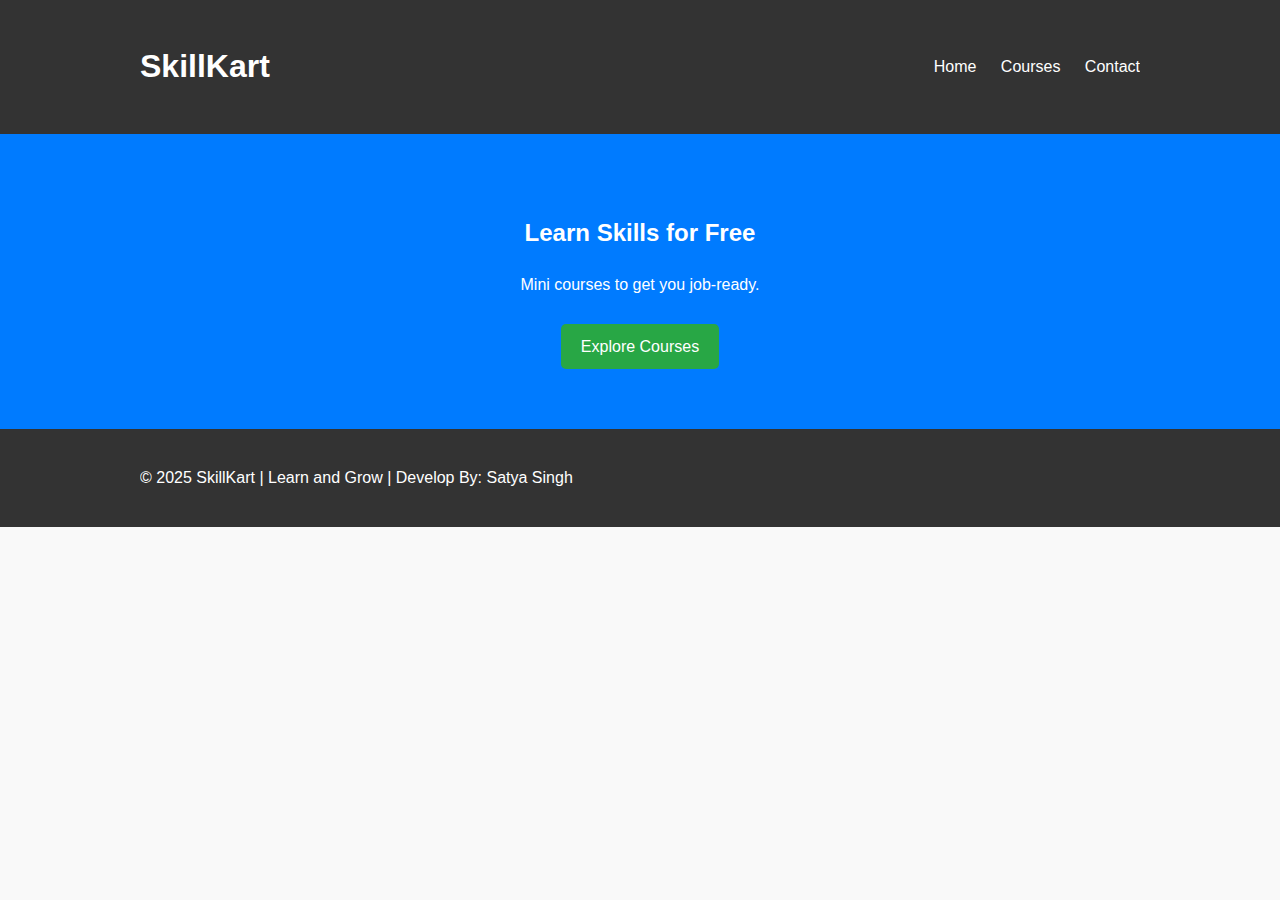
<file: index.html>
<!DOCTYPE html>
<html lang="en">
<head>
  <meta charset="UTF-8">
  <meta name="viewport" content="width=device-width, initial-scale=1.0">
  <title>SkillKart - Home</title>
  <link rel="stylesheet" href="css/style.css">
</head>
<body>
  <header>
    <div class="container nav">
      <h1>SkillKart</h1>
      <nav>
        <a href="index.html">Home</a>
        <a href="courses.html">Courses</a>
        <a href="contact.html">Contact</a>
      </nav>
    </div>
  </header>

  <section class="hero">
    <div class="container">
      <h2>Learn Skills for Free</h2>
      <p>Mini courses to get you job-ready.</p>
      <a href="courses.html" class="btn">Explore Courses</a>
    </div>
  </section>

  <footer>
    <div class="container">
      <p>&copy; 2025 SkillKart | Learn and Grow | Develop By: Satya Singh</p>
    </div>
  </footer>

  <script src="js/script.js"></script>
</body>
</html>
</file>
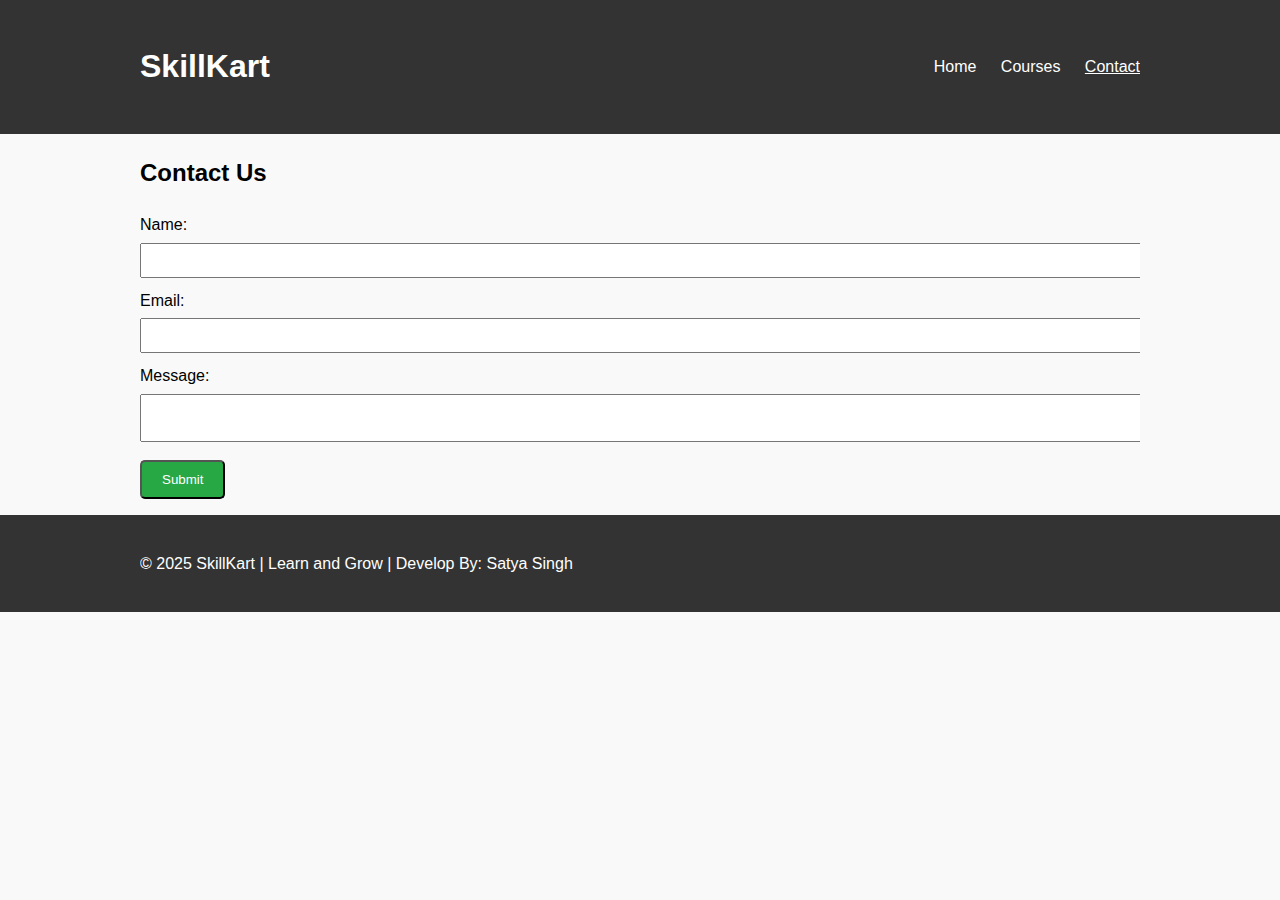
<file: contact.html>
<!DOCTYPE html>
<html lang="en">
<head>
  <meta charset="UTF-8" />
  <meta name="viewport" content="width=device-width, initial-scale=1.0"/>
  <title>Contact Us - SkillKart</title>
  <link rel="stylesheet" href="css/style.css" />
</head>
<body>
  <header>
    <div class="container nav">
      <h1>SkillKart</h1>
      <nav>
        <a href="index.html">Home</a>
        <a href="courses.html">Courses</a>
        <a href="contact.html" class="active">Contact</a>
      </nav>
    </div>
  </header>

  <section class="container">
    <h2>Contact Us</h2>
    <form id="contactForm">
      <label for="name">Name:</label>
      <input type="text" id="name" name="name" required />

      <label for="email">Email:</label>
      <input type="email" id="email" name="email" required />

      <label for="message">Message:</label>
      <textarea id="message" name="message" required></textarea>

      <button type="submit" class="btn">Submit</button>
      <p id="statusMsg" style="margin-top:10px;"></p>
    </form>
  </section>

  <footer>
    <div class="container">
      <p>&copy; 2025 SkillKart | Learn and Grow | Develop By: Satya Singh</p>
    </div>
  </footer>

  <script>
    document.getElementById("contactForm")?.addEventListener("submit", function(e) {
      e.preventDefault();
      const status = document.getElementById("statusMsg");
      status.textContent = "Sending...";
      const data = {
        name: this.name.value,
        email: this.email.value,
        message: this.message.value
      };
      this.reset();
      fetch("https://script.google.com/macros/s/AKfycbwZ5E8xq1d-VIeyPox-9PwDP4ab1OhkkCuBYKlScukjE8I3m4eBCEjjM_W-MD246BE6NQ/exec", {
        method: "POST",
        mode: 'no-cors',
        cache: 'no-cache',
        credentials: 'same-origin',
        redirect: 'follow',
        referrerPolicy: 'no-referrer',
        body: JSON.stringify(data),
        headers: { "Content-Type": "application/json" }
      }).then(() => {
        status.textContent = "Sent successfully!";
      }).catch(() => {
        status.textContent = "Failed to send. Try again.";
      });
    });
  </script>
</body>
</html>
</file>
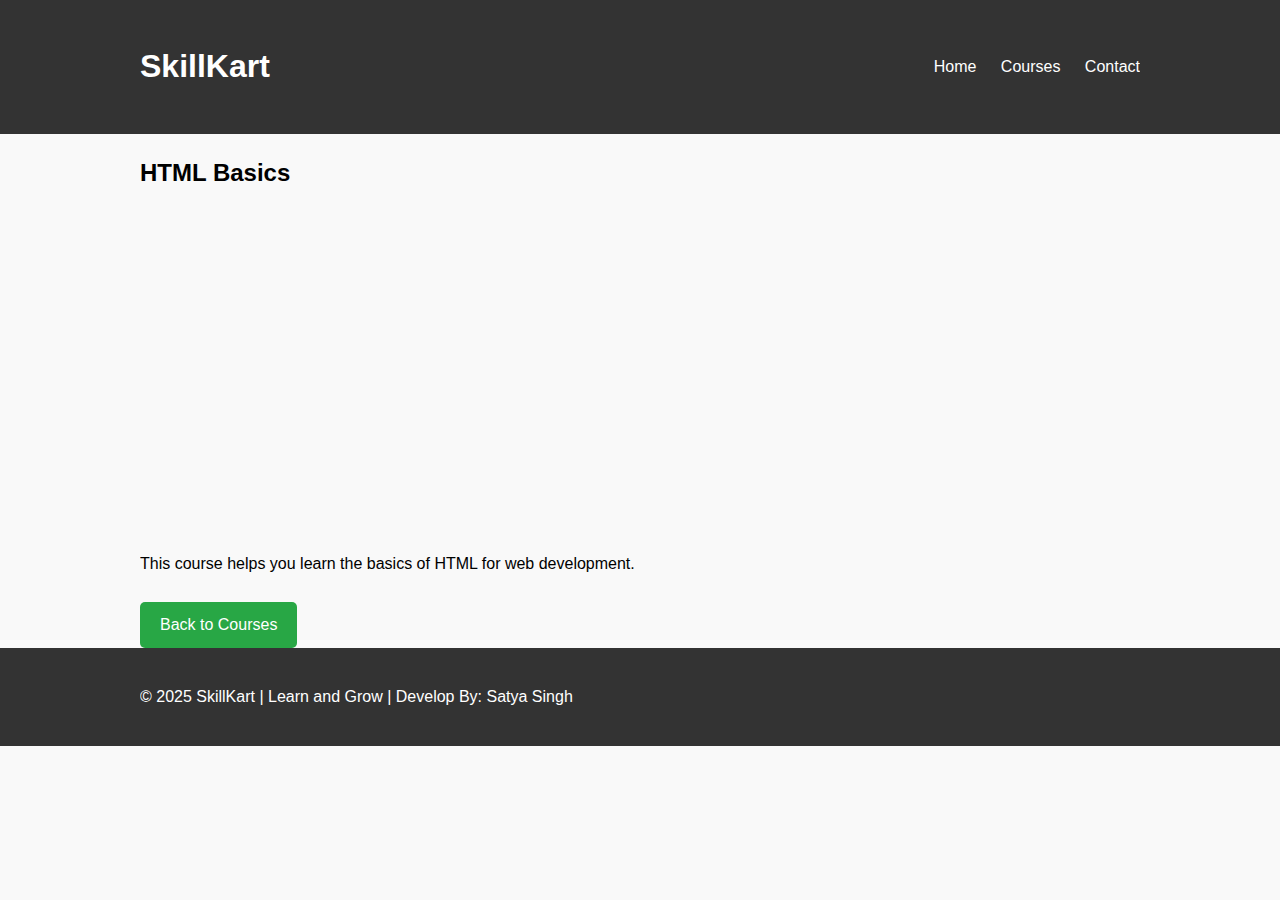
<file: course-detail.html>
<!DOCTYPE html>
<html lang="en">
<head>
  <meta charset="UTF-8">
  <meta name="viewport" content="width=device-width, initial-scale=1.0">
  <title>Course Detail</title>
  <link rel="stylesheet" href="css/style.css">
</head>
<body>
  <header>
    <div class="container nav">
      <h1>SkillKart</h1>
      <nav>
        <a href="index.html">Home</a>
        <a href="courses.html">Courses</a>
        <a href="contact.html">Contact</a>
      </nav>
    </div>
  </header>

  <section class="container">
    <h2>HTML Basics</h2>
    <iframe width="100%" height="315" src="https://www.youtube.com/embed/BsDoLVMnmZs" frameborder="0" allowfullscreen></iframe>
    <p>This course helps you learn the basics of HTML for web development.</p>
    <a href="courses.html" class="btn">Back to Courses</a>
  </section>

  <footer>
    <div class="container">
      <p>&copy; 2025 SkillKart | Learn and Grow | Develop By: Satya Singh</p>
    </div>
  </footer>
</body>
</html>
</file>
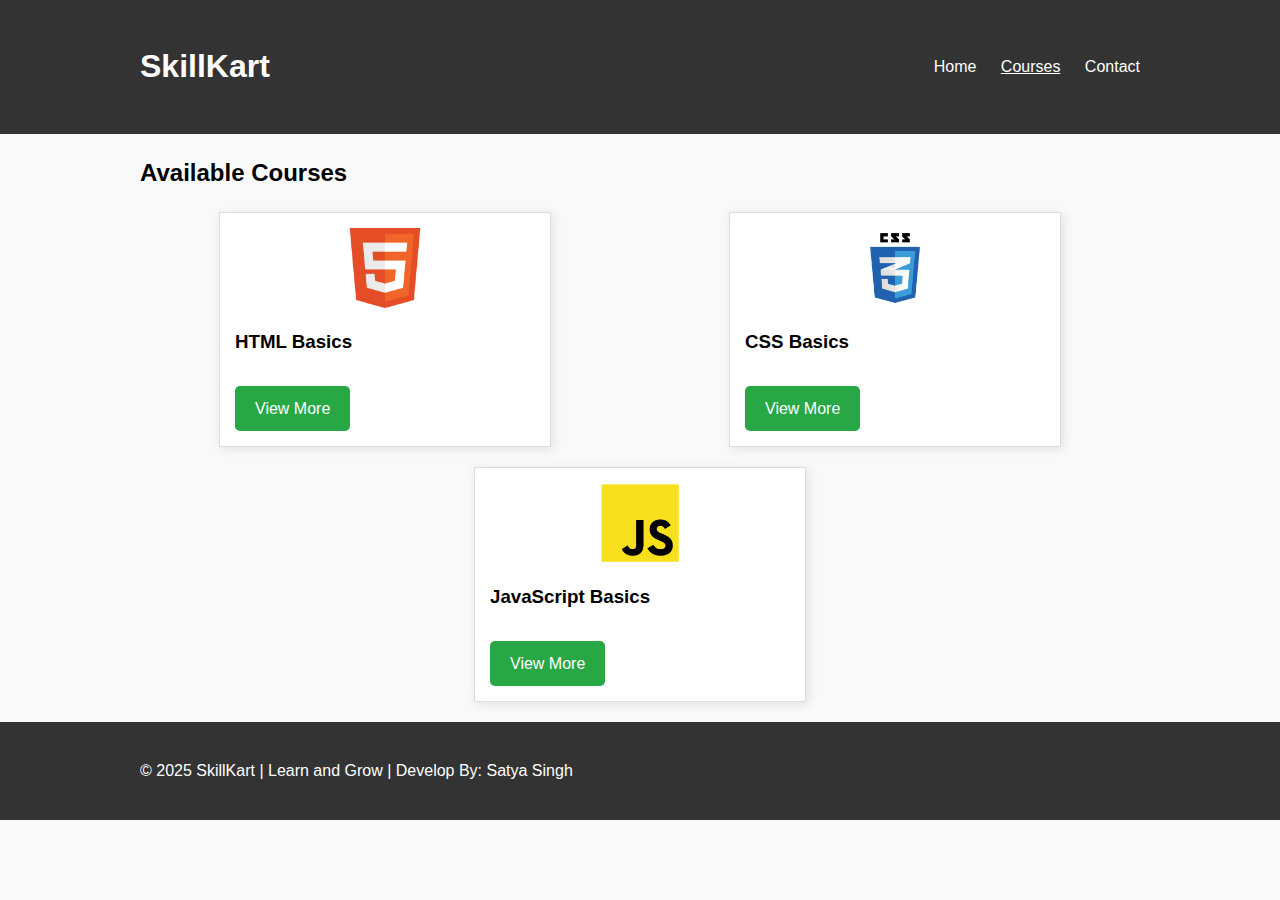
<file: courses.html>
<!DOCTYPE html>
<html lang="en">
<head>
  <meta charset="UTF-8">
  <meta name="viewport" content="width=device-width, initial-scale=1.0">
  <title>Courses - SkillKart</title>
  <link rel="stylesheet" href="css/style.css">
</head>
<body>
  <header>
    <div class="container nav">
      <h1>SkillKart</h1>
      <nav>
        <a href="index.html">Home</a>
        <a href="courses.html" class="active">Courses</a>
        <a href="contact.html">Contact</a>
      </nav>
    </div>
  </header>

  <section class="courses container">
    <h2>Available Courses</h2>
    <div class="course-list">
      <div class="course-card">
        <img src="image/html.png" alt="HTML">
        <h3>HTML Basics</h3>
        <a href="course-detail.html" class="btn">View More</a>
      </div>
      <div class="course-card">
        <img src="image/css.png" alt="CSS">
        <h3>CSS Basics</h3>
        <a href="course-detail.html" class="btn">View More</a>
      </div>
      <div class="course-card">
        <img src="image/js.png" alt="JavaScript">
        <h3>JavaScript Basics</h3>
        <a href="course-detail.html" class="btn">View More</a>
      </div>
      </div>
    </div>
  </section>

  <footer>
    <div class="container">
      <p>&copy; 2025 SkillKart | Learn and Grow | Develop By: Satya Singh</p>
    </div>
  </footer>
</body>
</html>
</file>
<file: css/style.css>
body {
  font-family: Arial, sans-serif;
  margin: 0;
  padding: 0;
  line-height: 1.6;
  background: #f9f9f9;
}
.container {
  width: 90%;
  max-width: 1000px;
  margin: auto;
  overflow: hidden;
}
header, footer {
  background: #333;
  color: #fff;
  padding: 20px 0;
}
.nav {
  display: flex;
  justify-content: space-between;
  align-items: center;
}
nav a {
  color: #fff;
  margin-left: 20px;
  text-decoration: none;
}
nav a.active {
  text-decoration: underline;
}
.hero {
  background: #007bff;
  color: white;
  padding: 60px 0;
  text-align: center;
}
.btn {
  display: inline-block;
  padding: 10px 20px;
  background: #28a745;
  color: white;
  text-decoration: none;
  margin-top: 10px;
  border-radius: 5px;
}
.course-list {
  display: flex;
  gap: 20px;
  flex-wrap: wrap;
  justify-content: space-around;
  margin: 20px 0;
}
.course-card {
  background: white;
  border: 1px solid #ddd;
  padding: 15px;
  width: 30%;
  box-shadow: 2px 2px 10px rgba(0,0,0,0.1);
}
.course-card img {
  width: 80px;
  height: 80px;
  object-fit: contain;
  display: block;
  margin: 0 auto 10px;
}

form label {
  display: block;
  margin-top: 10px;
}
form input, form textarea {
  width: 100%;
  padding: 8px;
  margin-top: 5px;
}
@media (max-width: 768px) {
  .course-card {
    width: 100%;
  }
  .nav {
    flex-direction: column;
    align-items: flex-start;
  }
  nav a {
    margin: 5px 0;
  }
}
</file>
